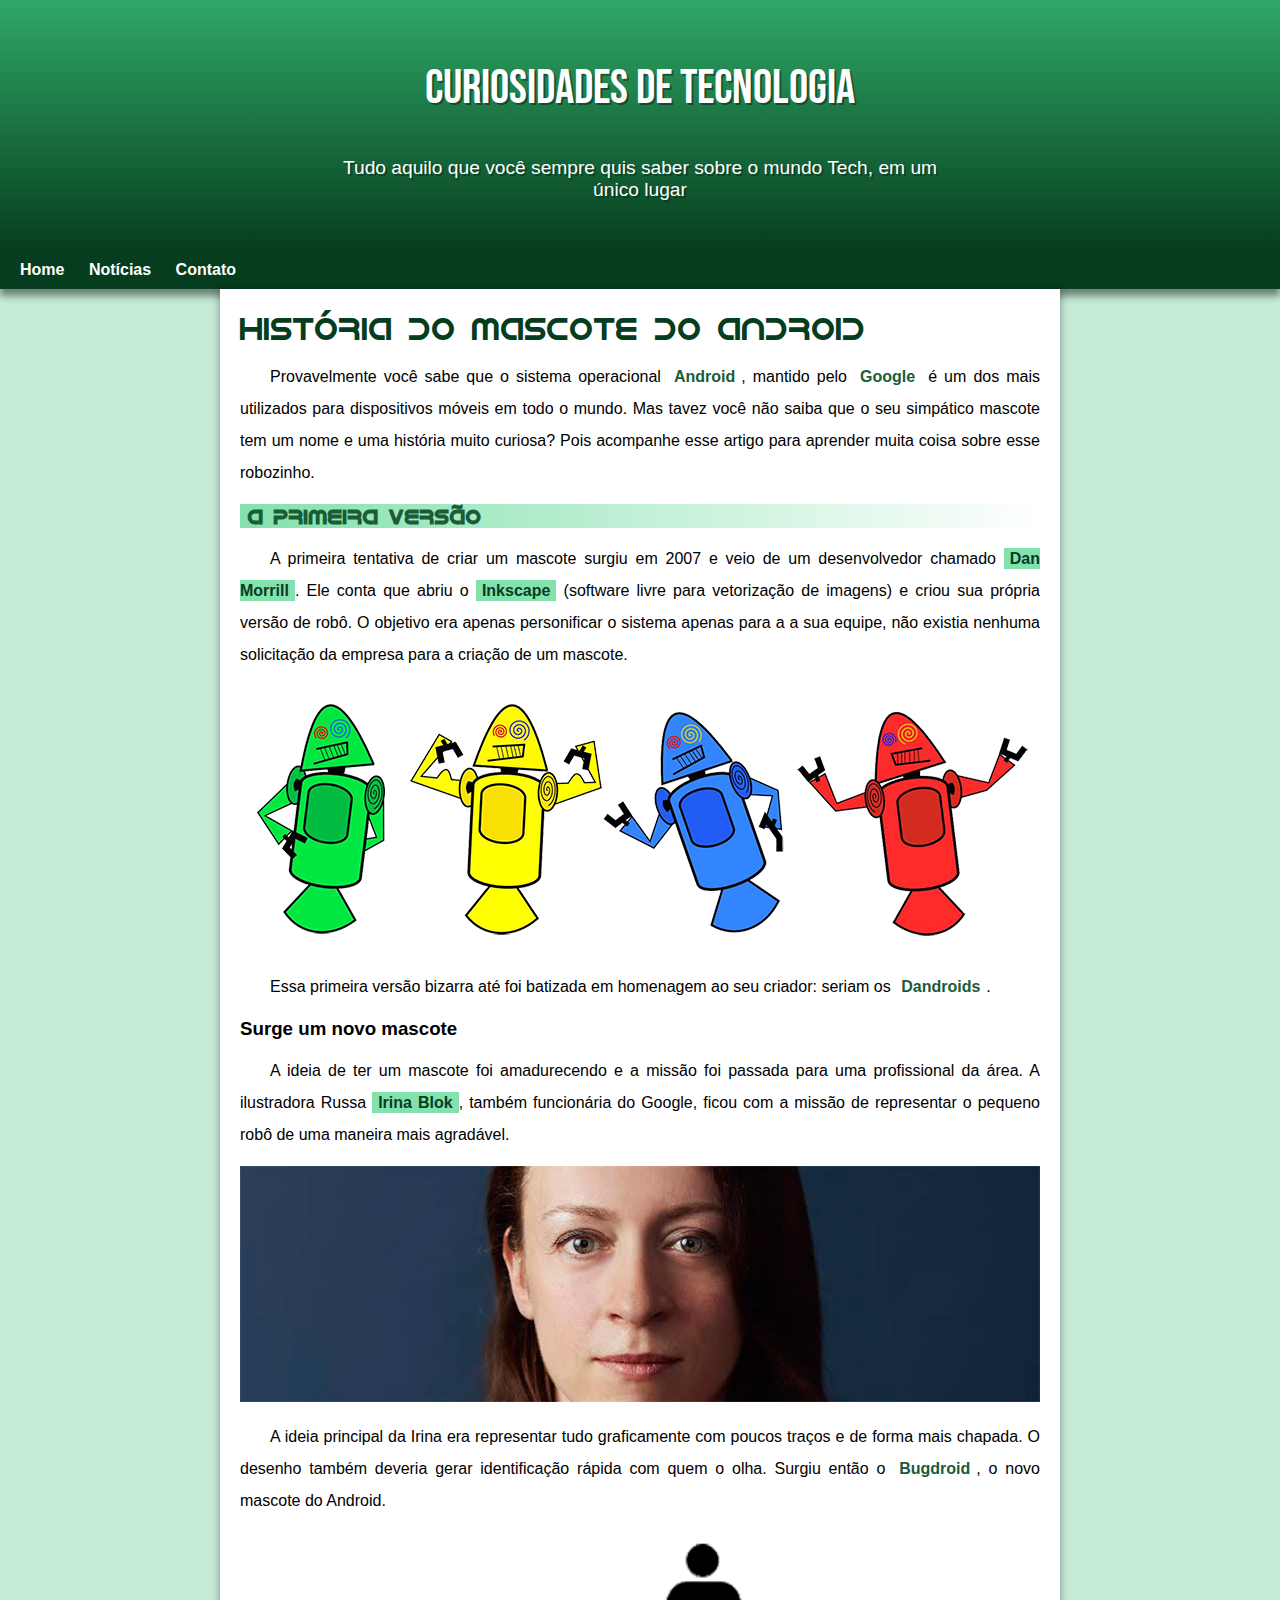
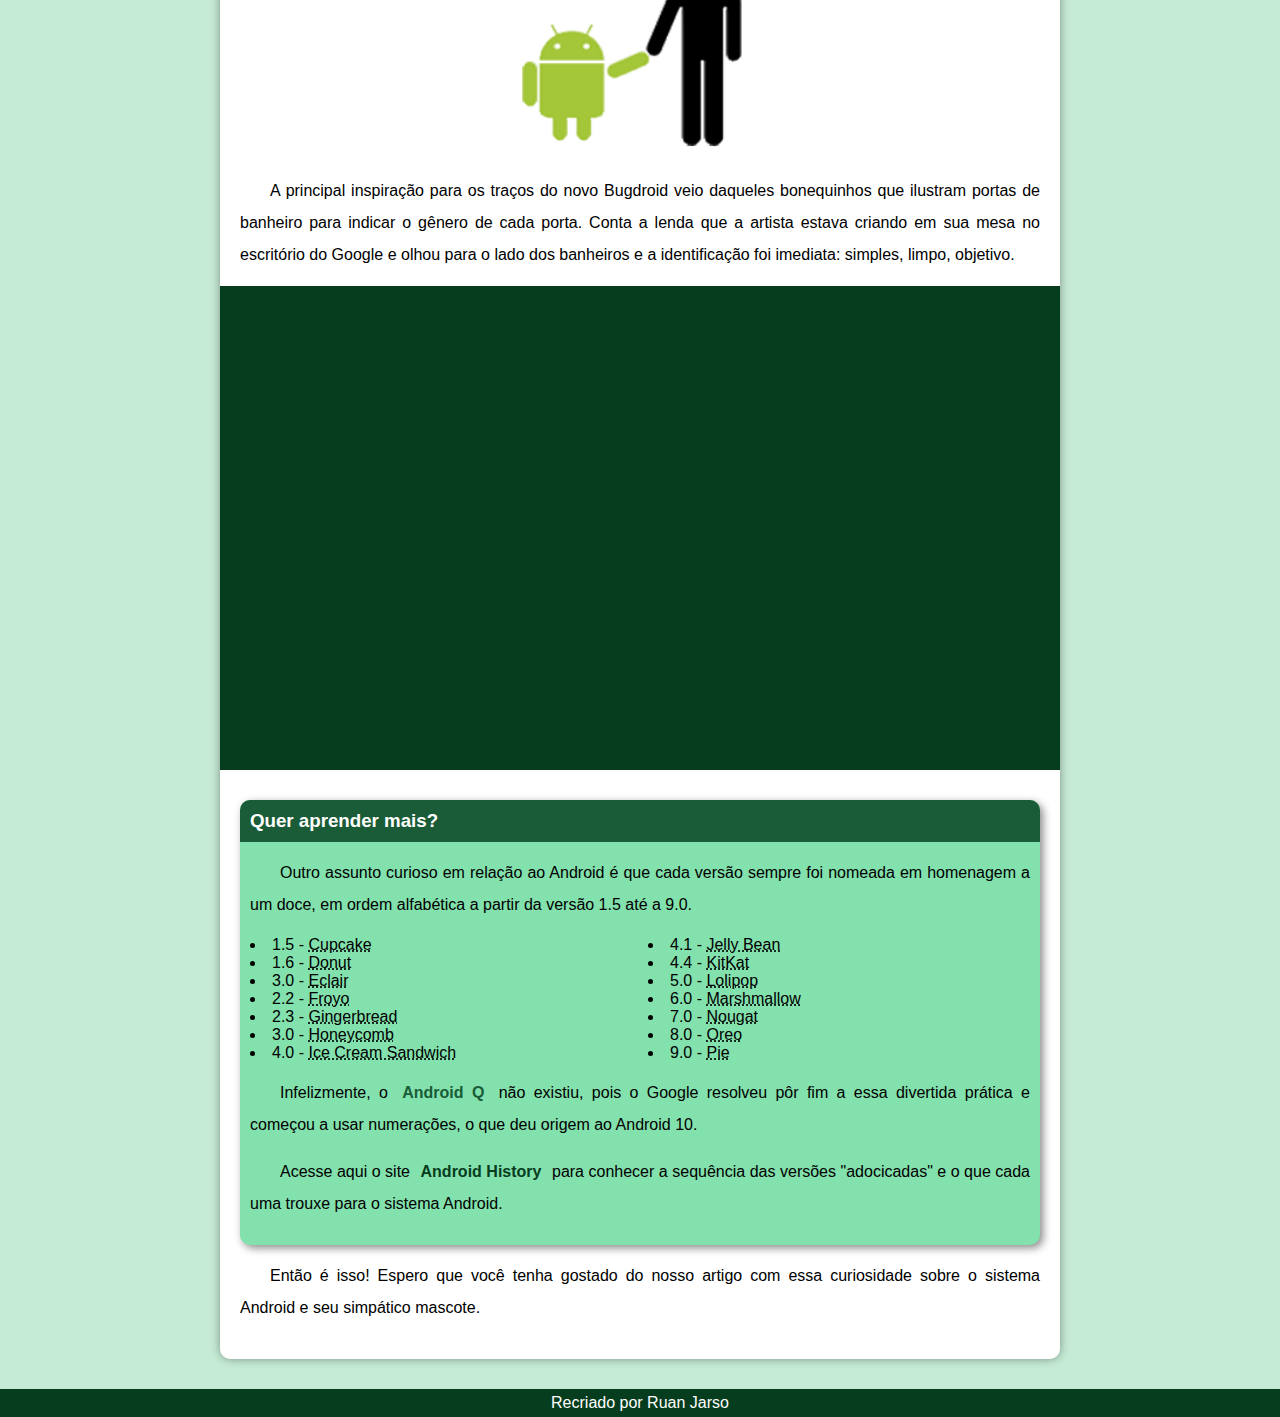
<file: index.html>
<!DOCTYPE html>
<html lang="pt-br">
<head>
    <meta charset="UTF-8">
    <meta http-equiv="X-UA-Compatible" content="IE=edge">
    <meta name="viewport" content="width=device-width, initial-scale=1.0">
    <title>Como surgiu o mascote do Android</title>
    <link rel="shortcut icon" href="imagens/favicon.ico" type="image/x-icon">
    <link rel="stylesheet" href="style.css">
</head>
<body>
    <header>
        <h1>Curiosidades de Tecnologia</h1>
        <p>Tudo aquilo que você sempre quis saber sobre o mundo Tech, em um único lugar</p>    
    </header>
    <nav><a href="#">Home</a>
        <a href="#">Notícias</a>
        <a href="#">Contato</a>
    </nav>
    <main>
        <article>
            <h1>História do Mascote do Android</h1>
            <p>Provavelmente você sabe que o sistema operacional <strong>Android</strong>, mantido pelo <strong>Google</strong> é um dos mais utilizados para dispositivos móveis em todo o mundo. Mas tavez você não saiba que o seu simpático mascote tem um nome e uma história muito curiosa? Pois acompanhe esse artigo para aprender muita coisa sobre esse robozinho.</p>
            <h2>A primeira versão</h2>
            <p>A primeira tentativa de criar um mascote surgiu em 2007 e veio de um desenvolvedor chamado <a href="https://androidcommunity.com/dan-morrill-shows-us-the-android-mascot-that-almost-was-20130103/" target="_blank">Dan Morrill</a>. Ele conta que abriu o <a href="https://inkscape.org/pt-br/" target="_blank">Inkscape</a> (software livre para vetorização de imagens) e criou sua própria versão de robô. O objetivo era apenas personificar o sistema apenas para a a sua equipe, não existia nenhuma solicitação da empresa para a criação de um mascote.</p>
            <picture>
                <source media="(max-width:670px )" srcset="imagens/dan-droids-pq.png">
                <img src="imagens/dan-droids.png" alt="foto">
            </picture>
            <p>Essa primeira versão bizarra até foi batizada em homenagem ao seu criador: seriam os <strong>Dandroids</strong>.</p>
            <h3>Surge um novo mascote</h3>
            <p>A ideia de ter um mascote foi amadurecendo e a missão foi passada para uma profissional da área. A ilustradora Russa <a href="https://www.irinablok.com/" target="_blank">Irina Blok</a>, também funcionária do Google, ficou com a missão de representar o pequeno robô de uma maneira mais agradável.</p>
            <picture>
                <source media="(max-width:670px )" srcset="imagens/irina-blok-pq.jpg">
                <img src="imagens/irina-blok.jpg" alt="foto">
            </picture>
            <p>A ideia principal da Irina era representar tudo graficamente com poucos traços e de forma mais chapada. O desenho também deveria gerar identificação rápida com quem o olha. Surgiu então o <strong>Bugdroid</strong>, o novo mascote do Android.</p>
            <img src="imagens/bugdroid.png" class="pequena" alt="foto">
            <p>A principal inspiração para os traços do novo Bugdroid veio daqueles bonequinhos que ilustram portas de banheiro para indicar o gênero de cada porta. Conta a lenda que a artista estava criando em sua mesa no escritório do Google e olhou para o lado dos banheiros e a identificação foi imediata: simples, limpo, objetivo.</p>
            <div class="video"><iframe width="560" height="315" src="https://www.youtube.com/embed/l2UDgpLz20M" title="YouTube video player" frameborder="0" allow="accelerometer; autoplay; clipboard-write; encrypted-media; gyroscope; picture-in-picture" allowfullscreen></iframe></div>
            <aside>
                <h3>Quer aprender mais?</h3> 

                <p>Outro assunto curioso em relação ao Android é que cada versão sempre foi nomeada em homenagem a um doce, em ordem alfabética a partir da versão 1.5 até a 9.0.</p>
                <ul>
                    <li>1.5 - <abbr title="Bolo de copo">Cupcake</abbr></li>
                    <li>1.6 - <abbr title="Rosquinha">Donut</abbr></li>
                    <li>3.0 - <abbr title="Bomba">Eclair</abbr></li>
                    <li>2.2 - <abbr title="Iorgute congelado">Froyo</abbr></li>
                    <li>2.3 - <abbr title="Biscoito de Gengibre">Gingerbread</abbr></li>
                    <li>3.0 - <abbr title="Favo de mel">Honeycomb</abbr></li>
                    <li>4.0 - <abbr title="Sanduiche de sorvete">Ice Cream Sandwich</abbr></li>
                    <li>4.1 - <abbr title="Jujuba">Jelly Bean</abbr></li>
                    <li>4.4 - <abbr title="KitKat">KitKat</abbr></li>
                    <li>5.0 - <abbr title="Pirulito">Lolipop</abbr></li>
                    <li>6.0 - <abbr title="Marshmallow">Marshmallow</abbr></li>
                    <li>7.0 - <abbr title="Torrone">Nougat</abbr></li>
                    <li>8.0 - <abbr title="Oreo">Oreo</abbr></li>
                    <li>9.0 - <abbr title="Torta">Pie</abbr></li>
                </ul>
                
                
                <p>Infelizmente, o <strong>Android Q</strong> não existiu, pois o Google resolveu pôr fim a essa divertida prática e começou a usar numerações, o que deu origem ao Android 10.</p>
                
                <p>Acesse aqui o site <a href="https://www.android.com/int/en_uk/history" target="_blank">Android History</a> para conhecer a sequência das versões "adocicadas" e o que cada uma trouxe para o sistema Android.</p>
            </aside>
            <p>Então é isso! Espero que você tenha gostado do nosso artigo com essa curiosidade sobre o sistema Android e seu simpático mascote.</p>
        </article>
    </main>
    <footer>Recriado por Ruan Jarso</footer>
</body>
</html>
</file>
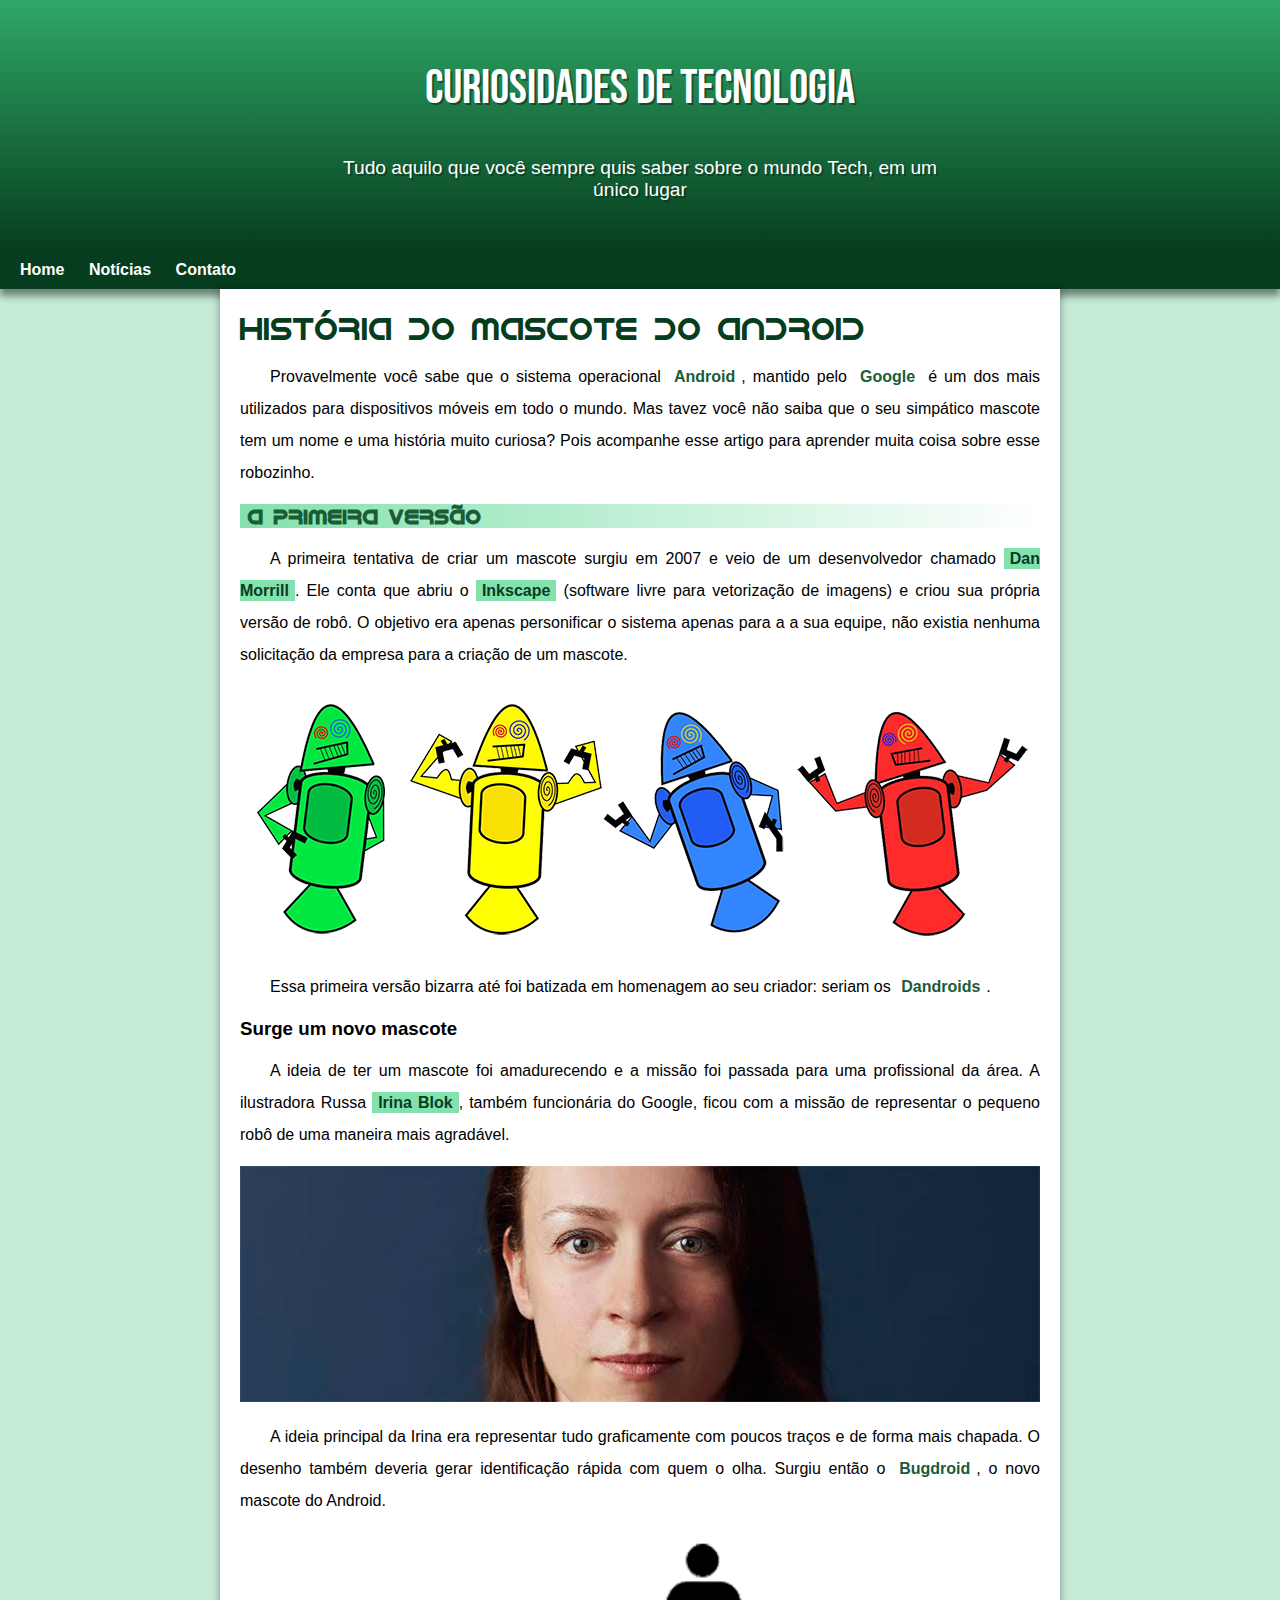
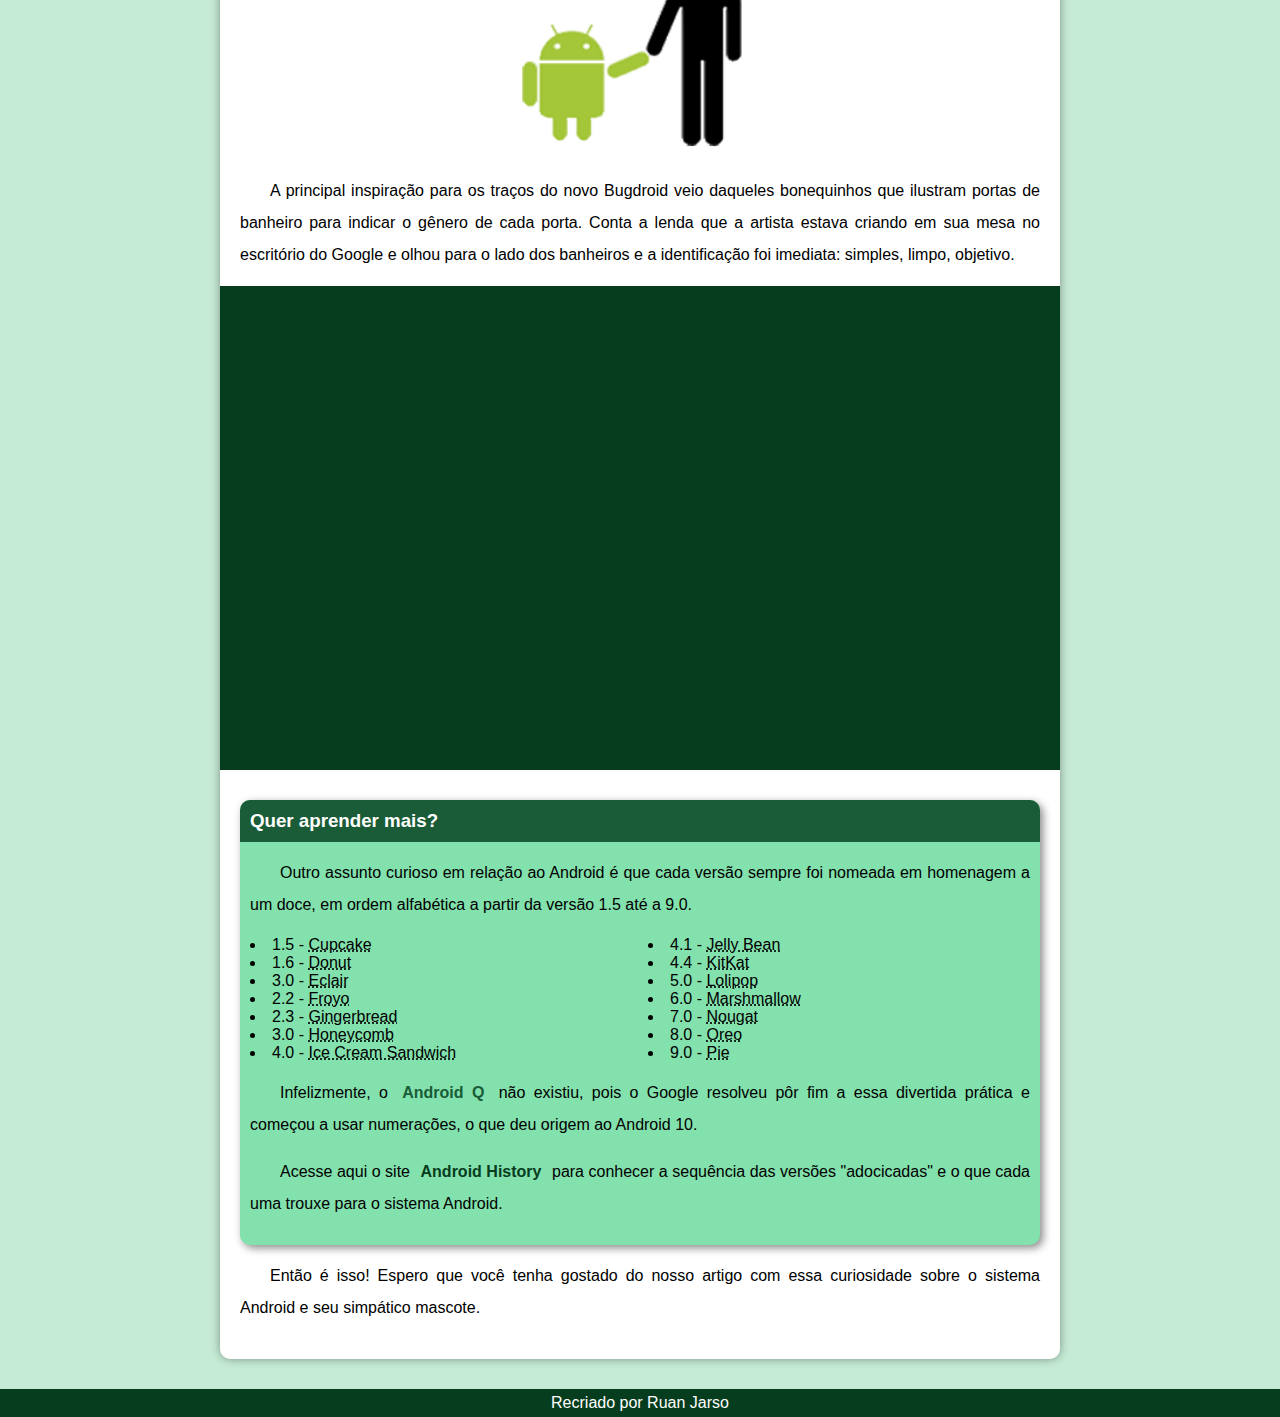
<file: index.html.html>
<!DOCTYPE html>
<html lang="pt-br">
<head>
    <meta charset="UTF-8">
    <meta http-equiv="X-UA-Compatible" content="IE=edge">
    <meta name="viewport" content="width=device-width, initial-scale=1.0">
    <title>Como surgiu o mascote do Android</title>
    <link rel="shortcut icon" href="imagens/favicon.ico" type="image/x-icon">
    <link rel="stylesheet" href="style.css">
</head>
<body>
    <header>
        <h1>Curiosidades de Tecnologia</h1>
        <p>Tudo aquilo que você sempre quis saber sobre o mundo Tech, em um único lugar</p>    
    </header>
    <nav><a href="#">Home</a>
        <a href="#">Notícias</a>
        <a href="#">Contato</a>
    </nav>
    <main>
        <article>
            <h1>História do Mascote do Android</h1>
            <p>Provavelmente você sabe que o sistema operacional <strong>Android</strong>, mantido pelo <strong>Google</strong> é um dos mais utilizados para dispositivos móveis em todo o mundo. Mas tavez você não saiba que o seu simpático mascote tem um nome e uma história muito curiosa? Pois acompanhe esse artigo para aprender muita coisa sobre esse robozinho.</p>
            <h2>A primeira versão</h2>
            <p>A primeira tentativa de criar um mascote surgiu em 2007 e veio de um desenvolvedor chamado <a href="https://androidcommunity.com/dan-morrill-shows-us-the-android-mascot-that-almost-was-20130103/" target="_blank">Dan Morrill</a>. Ele conta que abriu o <a href="https://inkscape.org/pt-br/" target="_blank">Inkscape</a> (software livre para vetorização de imagens) e criou sua própria versão de robô. O objetivo era apenas personificar o sistema apenas para a a sua equipe, não existia nenhuma solicitação da empresa para a criação de um mascote.</p>
            <picture>
                <source media="(max-width:670px )" srcset="imagens/dan-droids-pq.png">
                <img src="imagens/dan-droids.png" alt="foto">
            </picture>
            <p>Essa primeira versão bizarra até foi batizada em homenagem ao seu criador: seriam os <strong>Dandroids</strong>.</p>
            <h3>Surge um novo mascote</h3>
            <p>A ideia de ter um mascote foi amadurecendo e a missão foi passada para uma profissional da área. A ilustradora Russa <a href="https://www.irinablok.com/" target="_blank">Irina Blok</a>, também funcionária do Google, ficou com a missão de representar o pequeno robô de uma maneira mais agradável.</p>
            <picture>
                <source media="(max-width:670px )" srcset="imagens/irina-blok-pq.jpg">
                <img src="imagens/irina-blok.jpg" alt="foto">
            </picture>
            <p>A ideia principal da Irina era representar tudo graficamente com poucos traços e de forma mais chapada. O desenho também deveria gerar identificação rápida com quem o olha. Surgiu então o <strong>Bugdroid</strong>, o novo mascote do Android.</p>
            <img src="imagens/bugdroid.png" class="pequena" alt="foto">
            <p>A principal inspiração para os traços do novo Bugdroid veio daqueles bonequinhos que ilustram portas de banheiro para indicar o gênero de cada porta. Conta a lenda que a artista estava criando em sua mesa no escritório do Google e olhou para o lado dos banheiros e a identificação foi imediata: simples, limpo, objetivo.</p>
            <div class="video"><iframe width="560" height="315" src="https://www.youtube.com/embed/l2UDgpLz20M" title="YouTube video player" frameborder="0" allow="accelerometer; autoplay; clipboard-write; encrypted-media; gyroscope; picture-in-picture" allowfullscreen></iframe></div>
            <aside>
                <h3>Quer aprender mais?</h3> 

                <p>Outro assunto curioso em relação ao Android é que cada versão sempre foi nomeada em homenagem a um doce, em ordem alfabética a partir da versão 1.5 até a 9.0.</p>
                <ul>
                    <li>1.5 - <abbr title="Bolo de copo">Cupcake</abbr></li>
                    <li>1.6 - <abbr title="Rosquinha">Donut</abbr></li>
                    <li>3.0 - <abbr title="Bomba">Eclair</abbr></li>
                    <li>2.2 - <abbr title="Iorgute congelado">Froyo</abbr></li>
                    <li>2.3 - <abbr title="Biscoito de Gengibre">Gingerbread</abbr></li>
                    <li>3.0 - <abbr title="Favo de mel">Honeycomb</abbr></li>
                    <li>4.0 - <abbr title="Sanduiche de sorvete">Ice Cream Sandwich</abbr></li>
                    <li>4.1 - <abbr title="Jujuba">Jelly Bean</abbr></li>
                    <li>4.4 - <abbr title="KitKat">KitKat</abbr></li>
                    <li>5.0 - <abbr title="Pirulito">Lolipop</abbr></li>
                    <li>6.0 - <abbr title="Marshmallow">Marshmallow</abbr></li>
                    <li>7.0 - <abbr title="Torrone">Nougat</abbr></li>
                    <li>8.0 - <abbr title="Oreo">Oreo</abbr></li>
                    <li>9.0 - <abbr title="Torta">Pie</abbr></li>
                </ul>
                
                
                <p>Infelizmente, o <strong>Android Q</strong> não existiu, pois o Google resolveu pôr fim a essa divertida prática e começou a usar numerações, o que deu origem ao Android 10.</p>
                
                <p>Acesse aqui o site <a href="https://www.android.com/int/en_uk/history" target="_blank">Android History</a> para conhecer a sequência das versões "adocicadas" e o que cada uma trouxe para o sistema Android.</p>
            </aside>
            <p>Então é isso! Espero que você tenha gostado do nosso artigo com essa curiosidade sobre o sistema Android e seu simpático mascote.</p>
        </article>
    </main>
    <footer>Recriado por Ruan Jarso</footer>
</body>
</html>
</file>
<file: style.css>
@charset "UTF-8" ;

@import url('https://fonts.googleapis.com/css2?family=Bebas+Neue&display=swap');

@font-face {
    font-family: 'Android';
    src: url('./fontes/idroid.otf') format('opentype');
    font-weight: normal;
}
:root{
    --cor0: #c5ebd6;
    --cor1: #83e1ad;
    --cor2: #3ddc84;
    --cor3: #2fa866;
    --cor4: #1a5c37;
    --cor5: #063d1e;

    --fonte-padrao: Arial, Verdana, Helvetica, sans-serif;
    --fonte-destaque: 'Bebas Neue', 'cursive';
    --fonte-android: 'Android', 'cursive'; 
}

*{margin:0px;
padding: 0px;}

body{
    background-color: #c5ebd6;
    font-family: var(--fonte-padrao);
}

header{
    background-image: linear-gradient(to bottom, var(--cor3),var(--cor5));
    min-height: 150px;
    text-align: center;
    padding-top: 40px;
}

header > h1{
    color: white;
    font-family: var(--fonte-destaque);
    padding: 20px;
    font-size: 3em;
    font-weight: normal;
    margin-bottom: 20px;
    text-shadow: 2px 2px 0px rgba(0, 0, 0, 0.385);
}

header > p{
    color: white;
    font-family: var(--fonte-padrao);
    font-size: 1.2em;
    max-width: 600px;
    padding-left: 10px;
    padding-right: 10px;
    padding-bottom: 50px;
    margin: auto;
    text-shadow: 2px 2px 0px rgba(0, 0, 0, 0.311);
}

nav{
    background-color: var(--cor5);
    padding: 10px;
    box-shadow: 0px 7px 7px rgba(0, 0, 0, 0.448);
}

nav > a{
    color: white;
    text-decoration: none;
    padding: 10px;
    border-radius: 5px;
    font-weight: bold;
    transition-duration: .5s;
}

nav> a:hover{
    color: var(--cor5);
    background-color: var(--cor3);
}

main{
    background-color: white;
    max-width: 800px;
    min-width: 320px;
    margin: auto;
    padding: 20px;
    margin-bottom: 30px;
    border-bottom-left-radius: 10px;
    border-bottom-right-radius: 10px;
    box-shadow: 0px 0px 10px rgba(0, 0, 0, 0.382);
}

main img{
    width: 100%;
}

main img.pequena{
    max-width: 350px;
    display: block;
    margin: auto;
}

div.video{
    background-color: var(--cor5);
    margin: 0px -20px 30px -20px;
    padding: 20px;
    padding-bottom: 58%;
    position: relative;
}

div.video > iframe{
    position: absolute;
    top: 5%;
    left: 5%;
    width: 90%;
    height: 90%;
}

main h1 {
    color: var(--cor5);
    font-family: var(--fonte-android);
    font-weight: normal;
}

main h2{
    font-family: var(--fonte-android);
    color: var(--cor4);
    font-size: 1.3em;
    background-image: linear-gradient(to right, var(--cor1), transparent);
    text-indent: 8px;
}

main p{
    text-align: justify;
    margin: 15px 0px;
    text-indent: 30px;
    line-height: 2em;
    font-size: 1em;
}

main strong{
    color: var(--cor4);
    font-weight: bold;
    padding: 2px 6px;
    border-radius: 3px;
}

main a{
    color: var(--cor5);
    background-color:var(--cor1);
    text-decoration: none;
    font-weight: bold;
    padding: 2px 6px;
}

main a:hover{
    text-decoration: underline;
    color: var(--cor4);
}

aside{
    background-color: var(--cor1);
    padding: 10px;
    border-radius: 10px;
    box-shadow: 3px 3px 8px rgba(0, 0, 0, 0.466);
}

aside > h3{
    background-color: var(--cor4);
    color: white;
    padding:  10px ;
    margin: -10px -10px 0px -10px;
    border-radius: 10px 10px 0px 0px ;
}

aside > ul{
    list-style-position: inside;
    columns: 2;
}


footer{
    background-color: var(--cor5);
    color: white;
    text-align: center;
    padding: 5px;
}
</file>
